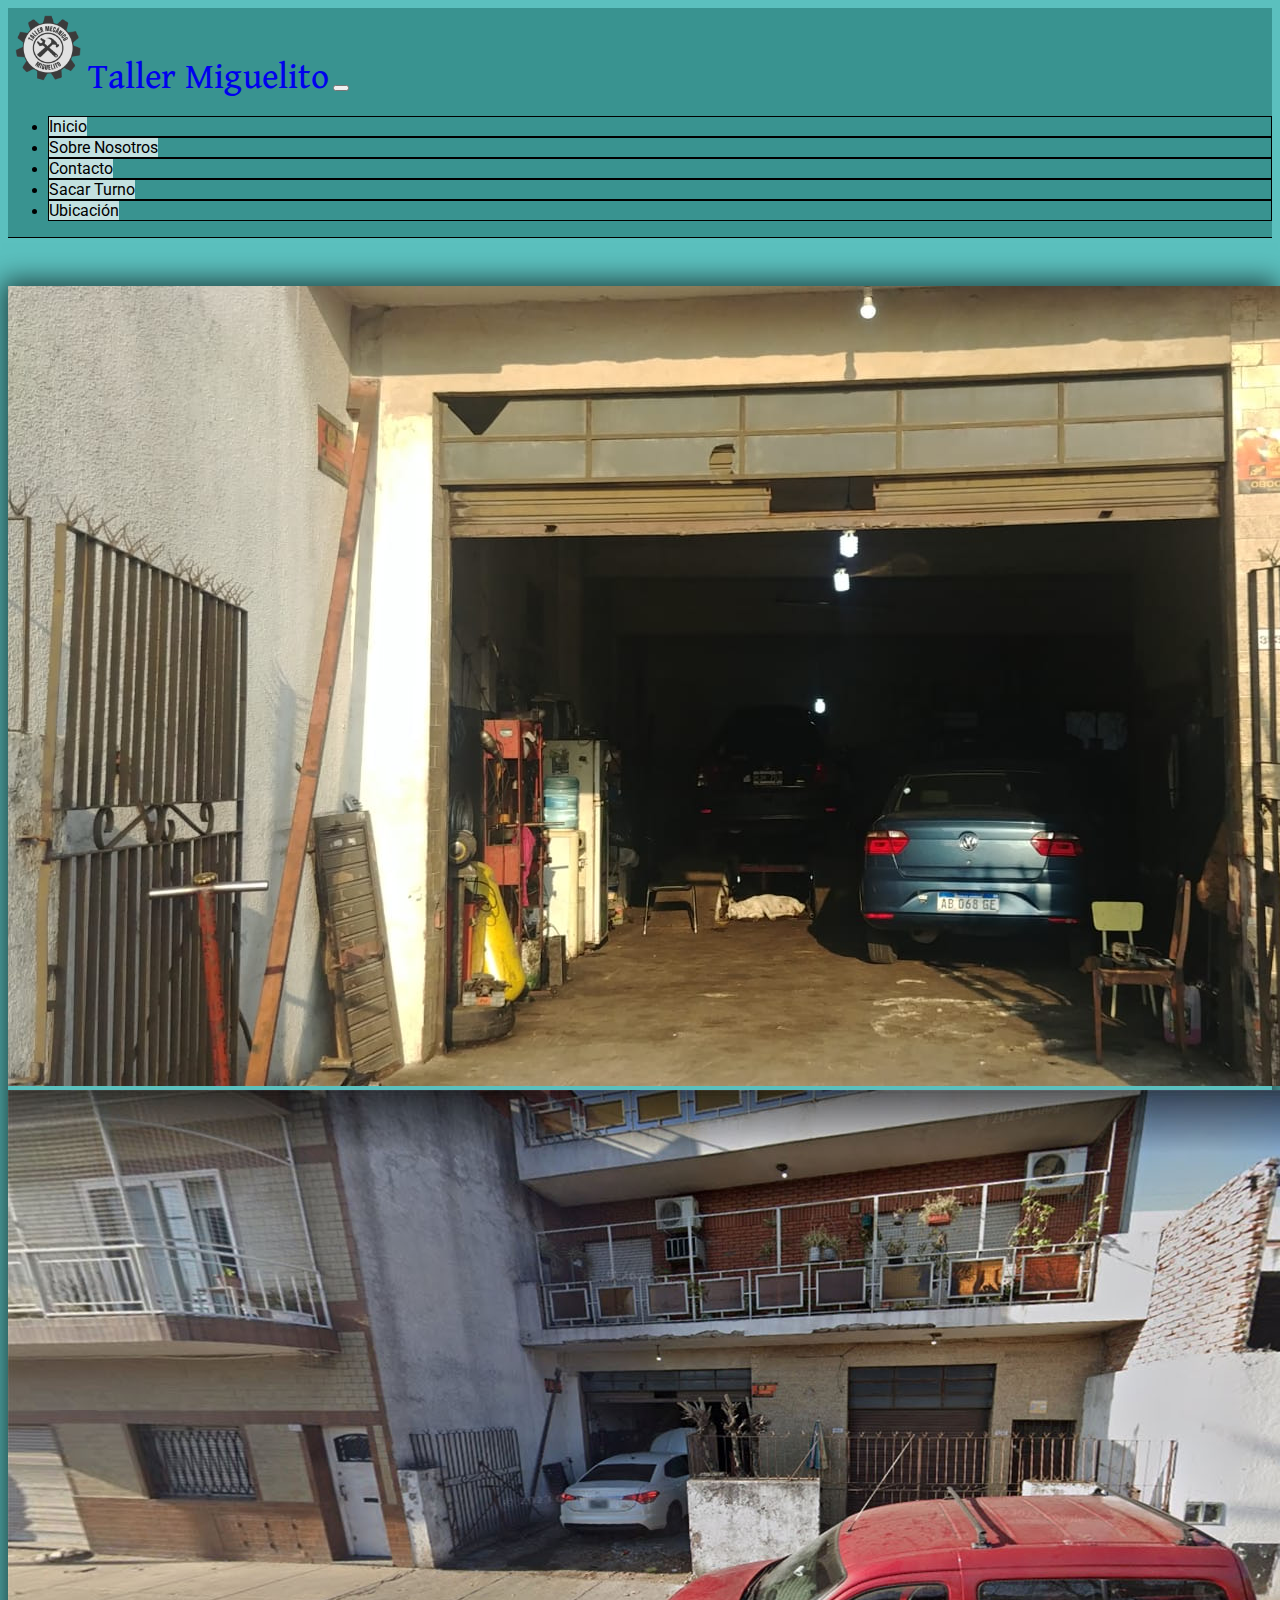
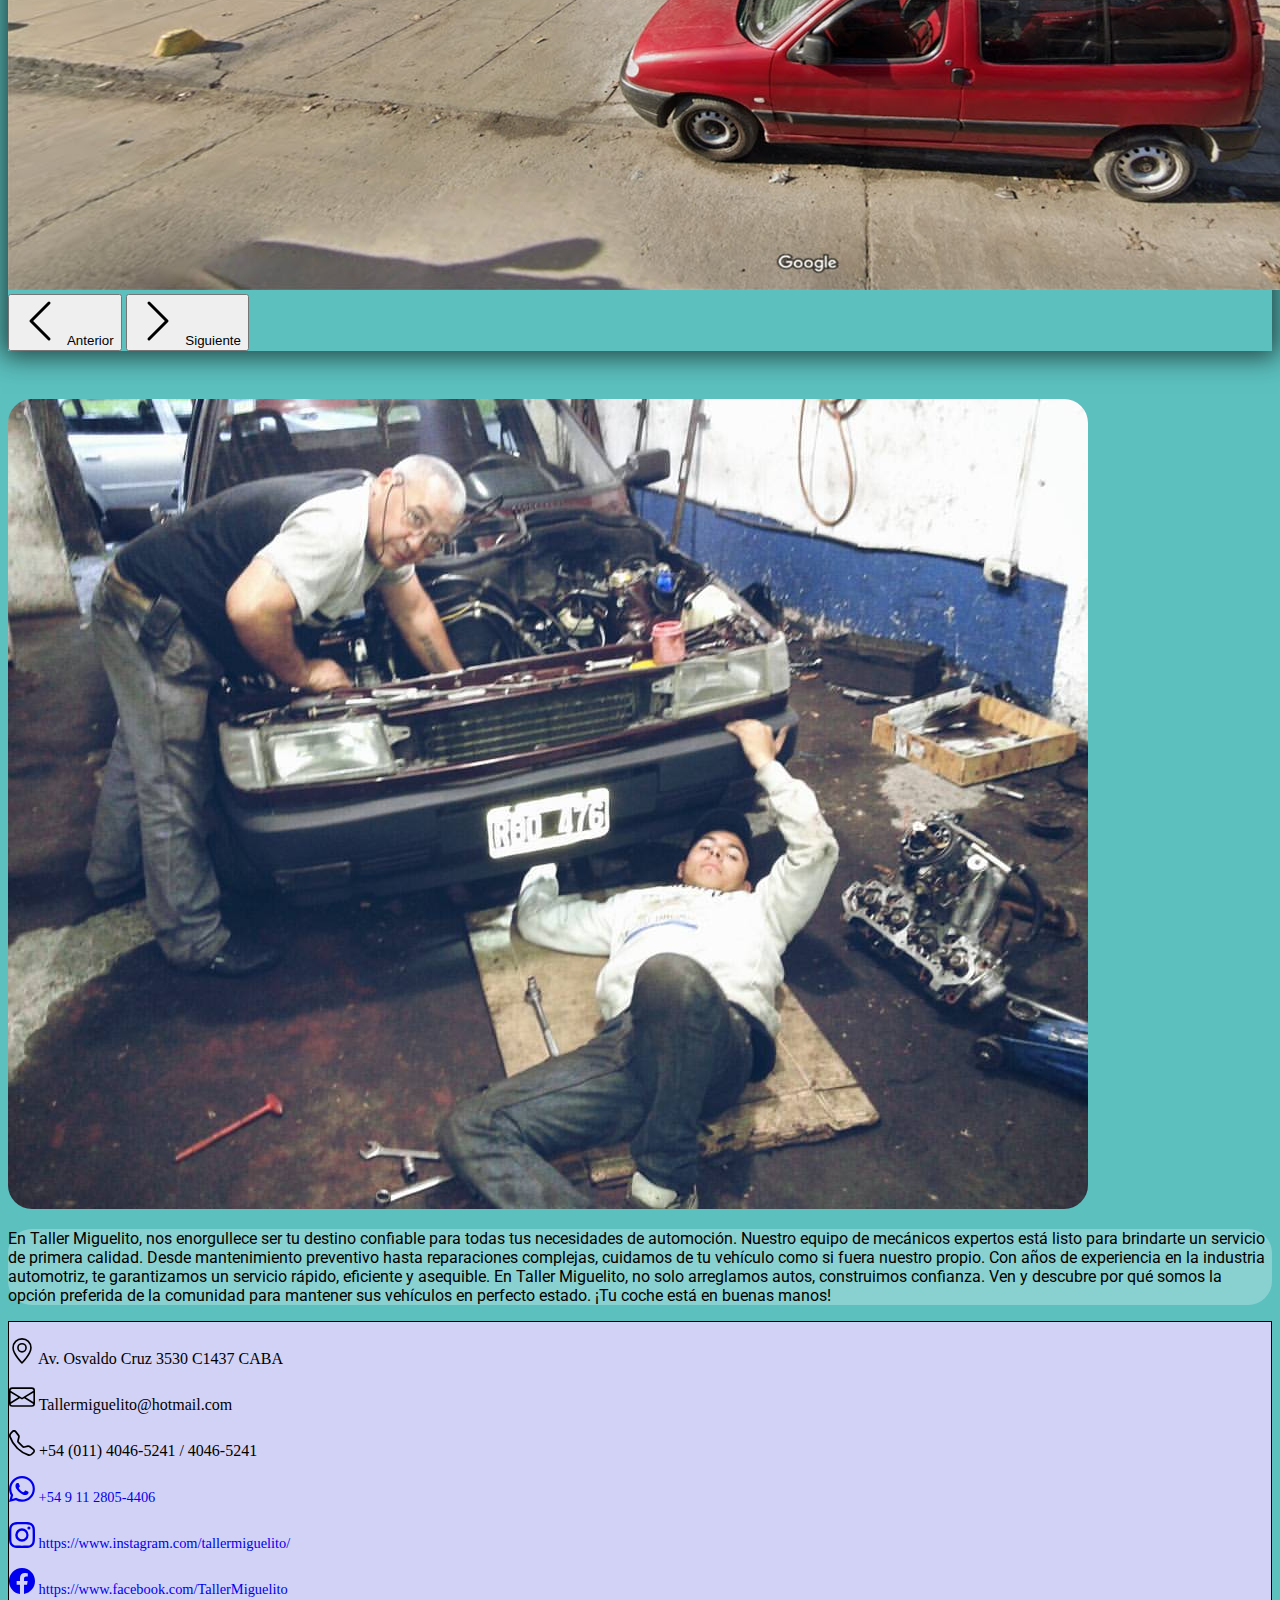
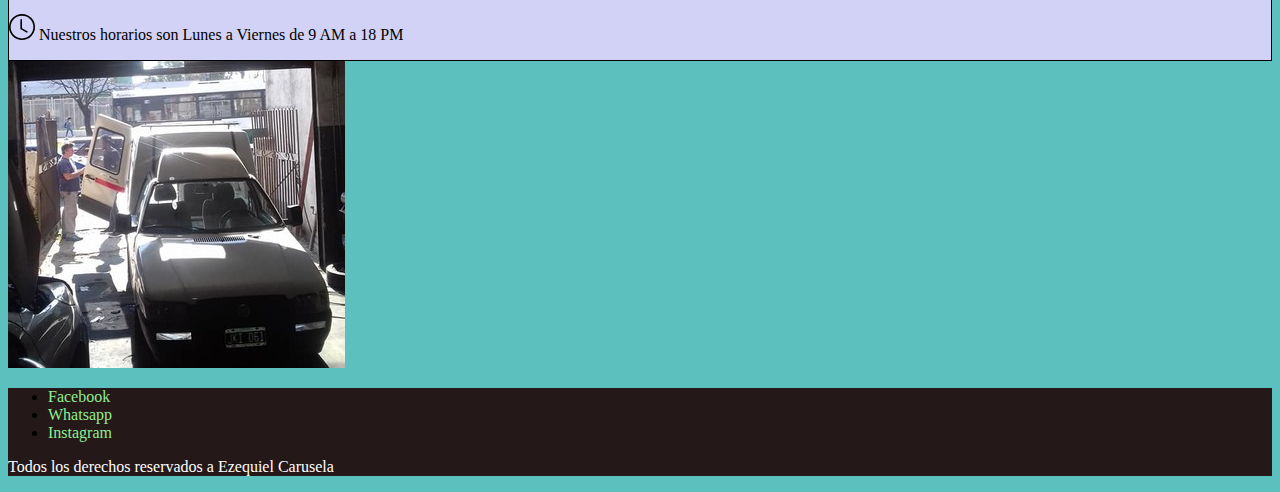
<file: index.html>
<!DOCTYPE html>
<html lang="en">

<head>
    <meta charset="UTF-8">
    <meta name="viewport" content="width=device-width, initial-scale=1.0">
    <title>Inicio</title>
    <link href="https://cdn.jsdelivr.net/npm/bootstrap@5.3.1/dist/css/bootstrap.min.css" rel="stylesheet"
        integrity="sha384-4bw+/aepP/YC94hEpVNVgiZdgIC5+VKNBQNGCHeKRQN+PtmoHDEXuppvnDJzQIu9" crossorigin="anonymous">
    <link rel="stylesheet" href="css/estilo.css">
    <link rel="shortcut icon" href="media/Miguelito.png">
</head>

<body>
    <!-- HEADER -->
    <header class="navbar navbar-expand-lg">
        <div class="container-fluid">
            <a class="navbar-brand headerH1" href="#">
                <img class="logo" src="media/Miguelito.png" alt="Logo">Taller Miguelito</a>


            <button class="navbar-toggler" type="button" data-bs-toggle="collapse" data-bs-target="#navbarNav"
                aria-controls="navbarNav" aria-expanded="false" aria-label="Toggle navigation">
                <span class="navbar-toggler-icon"></span>
            </button>


            <div class="collapse navbar-collapse " id="navbarNav">
                <ul class="navbar-nav ms-auto">
                    <li class="nav-item">
                        <a class="nav-link active" aria-current="page" href="#">Inicio</a>
                    </li>
                    <li class="nav-item">
                        <a class="nav-link" href="html/sobrenosotros.html">Sobre Nosotros</a>
                    </li>
                    <li class="nav-item">
                        <a class="nav-link" href="html/contacto.html">Contacto</a>
                    </li>
                    <li class="nav-item">
                        <a class="nav-link" href="html/sacarturno.html">Sacar Turno</a>
                    </li>
                    <li class="nav-item">
                        <a class="nav-link" href="html/ubicacion.html">Ubicación</a>
                    </li>
                </ul>
            </div>
        </div>
    </header>

    <!-- Carrousel -->
    <div id="carouselExampleAutoplaying" class="carousel slide container mt-4 " data-bs-ride="carousel">
        <div class="carousel-inner carrouselSombra">
            <div class="carousel-item active">
                <img src="media/77763c61-cd91-40b5-8bc2-d74bb17717ac.jpg" class="d-block w-100"
                    alt="Imagen del carrousel, de la puerta del taller">
            </div>
            <div class="carousel-item">
                <img src="media/Carrousel 2.jpg" class="d-block w-100"
                    alt="Imagen del carrousel, de la puerta del taller">
            </div>
            <button class="carousel-control-prev" type="button" data-bs-target="#carouselExampleAutoplaying"
                data-bs-slide="prev">
                <span aria-hidden="true">
                    <svg xmlns="http://www.w3.org/2000/svg" width="48" height="48" fill="currentColor"
                        class="bi bi-chevron-left flechasCarrousel" viewBox="0 0 16 16">
                        <path fill-rule="evenodd"
                            d="M11.354 1.646a.5.5 0 0 1 0 .708L5.707 8l5.647 5.646a.5.5 0 0 1-.708.708l-6-6a.5.5 0 0 1 0-.708l6-6a.5.5 0 0 1 .708 0z" />
                    </svg>
                </span>
                <span class="visually-hidden">Anterior</span>
            </button>
            <button class="carousel-control-next" type="button" data-bs-target="#carouselExampleAutoplaying"
                data-bs-slide="next">
                <span aria-hidden="true">
                    <svg xmlns="http://www.w3.org/2000/svg" width="48" height="48" fill="currentColor"
                        class="bi bi-chevron-right flechasCarrousel" viewBox="0 0 16 16">
                        <path fill-rule="evenodd"
                            d="M4.646 1.646a.5.5 0 0 1 .708 0l6 6a.5.5 0 0 1 0 .708l-6 6a.5.5 0 0 1-.708-.708L10.293 8 4.646 2.354a.5.5 0 0 1 0-.708z" />
                    </svg>
                </span>
                <span class="visually-hidden">Siguiente</span>
            </button>
        </div>
    </div>


    <!-- Main -->
    <main class="container-fluid mt-5 row">
        <img class="col-xl-6 imgIndexUno img-fluid" src="media/12038567_1218160158197784_382983945846999371_o.jpg"
            alt="Foto de la puerta del taller">
        <p class="col-xl-6 fs-4 parrafoUno roboto">En Taller Miguelito, nos enorgullece ser tu destino confiable para todas tus necesidades de automoción. Nuestro equipo de mecánicos expertos está listo para brindarte un servicio de primera calidad. Desde mantenimiento preventivo hasta reparaciones complejas, cuidamos de tu vehículo como si fuera nuestro propio. Con años de experiencia en la industria automotriz, te garantizamos un servicio rápido, eficiente y asequible. En Taller Miguelito, no solo arreglamos autos, construimos confianza. Ven y descubre por qué somos la opción preferida de la comunidad para mantener sus vehículos en perfecto estado. ¡Tu coche está en buenas manos!</p>
    </main>

    <!-- Section -->
    <section class="container-fluid mt-5 mb-5 row">
        <div class="col-xl-6">
            <div class="sectionIndex p-3">
                <p class="fs-6">
                    <svg xmlns="http://www.w3.org/2000/svg" width="26" height="26" fill="currentColor"
                        class="bi bi-geo-alt" viewBox="0 0 16 16">
                        <path
                            d="M12.166 8.94c-.524 1.062-1.234 2.12-1.96 3.07A31.493 31.493 0 0 1 8 14.58a31.481 31.481 0 0 1-2.206-2.57c-.726-.95-1.436-2.008-1.96-3.07C3.304 7.867 3 6.862 3 6a5 5 0 0 1 10 0c0 .862-.305 1.867-.834 2.94zM8 16s6-5.686 6-10A6 6 0 0 0 2 6c0 4.314 6 10 6 10z" />
                        <path d="M8 8a2 2 0 1 1 0-4 2 2 0 0 1 0 4zm0 1a3 3 0 1 0 0-6 3 3 0 0 0 0 6z" />
                    </svg>
                    Av. Osvaldo Cruz 3530 C1437 CABA
                </p>

                <p class="fs-6">
                    <svg xmlns="http://www.w3.org/2000/svg" width="26" height="26" fill="currentColor"
                        class="bi bi-envelope" viewBox="0 0 16 16">
                        <path
                            d="M0 4a2 2 0 0 1 2-2h12a2 2 0 0 1 2 2v8a2 2 0 0 1-2 2H2a2 2 0 0 1-2-2V4Zm2-1a1 1 0 0 0-1 1v.217l7 4.2 7-4.2V4a1 1 0 0 0-1-1H2Zm13 2.383-4.708 2.825L15 11.105V5.383Zm-.034 6.876-5.64-3.471L8 9.583l-1.326-.795-5.64 3.47A1 1 0 0 0 2 13h12a1 1 0 0 0 .966-.741ZM1 11.105l4.708-2.897L1 5.383v5.722Z" />
                    </svg>
                    Tallermiguelito@hotmail.com
                </p>

                <p class="fs-6">
                    <svg xmlns="http://www.w3.org/2000/svg" width="26" height="26" fill="currentColor"
                        class="bi bi-telephone" viewBox="0 0 16 16">
                        <path
                            d="M3.654 1.328a.678.678 0 0 0-1.015-.063L1.605 2.3c-.483.484-.661 1.169-.45 1.77a17.568 17.568 0 0 0 4.168 6.608 17.569 17.569 0 0 0 6.608 4.168c.601.211 1.286.033 1.77-.45l1.034-1.034a.678.678 0 0 0-.063-1.015l-2.307-1.794a.678.678 0 0 0-.58-.122l-2.19.547a1.745 1.745 0 0 1-1.657-.459L5.482 8.062a1.745 1.745 0 0 1-.46-1.657l.548-2.19a.678.678 0 0 0-.122-.58L3.654 1.328zM1.884.511a1.745 1.745 0 0 1 2.612.163L6.29 2.98c.329.423.445.974.315 1.494l-.547 2.19a.678.678 0 0 0 .178.643l2.457 2.457a.678.678 0 0 0 .644.178l2.189-.547a1.745 1.745 0 0 1 1.494.315l2.306 1.794c.829.645.905 1.87.163 2.611l-1.034 1.034c-.74.74-1.846 1.065-2.877.702a18.634 18.634 0 0 1-7.01-4.42 18.634 18.634 0 0 1-4.42-7.009c-.362-1.03-.037-2.137.703-2.877L1.885.511z" />
                    </svg>
                    +54 (011) 4046-5241 / 4046-5241
                </p>

                <a href="https://api.whatsapp.com/send?phone=541128054406" target="_blank">
                    <svg xmlns="http://www.w3.org/2000/svg" width="26" height="26" fill="currentColor"
                        class="bi bi-whatsapp" viewBox="0 0 16 16">
                        <path
                            d="M13.601 2.326A7.854 7.854 0 0 0 7.994 0C3.627 0 .068 3.558.064 7.926c0 1.399.366 2.76 1.057 3.965L0 16l4.204-1.102a7.933 7.933 0 0 0 3.79.965h.004c4.368 0 7.926-3.558 7.93-7.93A7.898 7.898 0 0 0 13.6 2.326zM7.994 14.521a6.573 6.573 0 0 1-3.356-.92l-.24-.144-2.494.654.666-2.433-.156-.251a6.56 6.56 0 0 1-1.007-3.505c0-3.626 2.957-6.584 6.591-6.584a6.56 6.56 0 0 1 4.66 1.931 6.557 6.557 0 0 1 1.928 4.66c-.004 3.639-2.961 6.592-6.592 6.592zm3.615-4.934c-.197-.099-1.17-.578-1.353-.646-.182-.065-.315-.099-.445.099-.133.197-.513.646-.627.775-.114.133-.232.148-.43.05-.197-.1-.836-.308-1.592-.985-.59-.525-.985-1.175-1.103-1.372-.114-.198-.011-.304.088-.403.087-.088.197-.232.296-.346.1-.114.133-.198.198-.33.065-.134.034-.248-.015-.347-.05-.099-.445-1.076-.612-1.47-.16-.389-.323-.335-.445-.34-.114-.007-.247-.007-.38-.007a.729.729 0 0 0-.529.247c-.182.198-.691.677-.691 1.654 0 .977.71 1.916.81 2.049.098.133 1.394 2.132 3.383 2.992.47.205.84.326 1.129.418.475.152.904.129 1.246.08.38-.058 1.171-.48 1.338-.943.164-.464.164-.86.114-.943-.049-.084-.182-.133-.38-.232z" />
                    </svg>
                    +54 9 11 2805-4406
                </a>

                <a href="https://www.instagram.com/tallermiguelito/" target="_blank">
                    <svg xmlns="http://www.w3.org/2000/svg" width="26" height="26" fill="currentColor"
                        class="bi bi-instagram" viewBox="0 0 16 16">
                        <path
                            d="M8 0C5.829 0 5.556.01 4.703.048 3.85.088 3.269.222 2.76.42a3.917 3.917 0 0 0-1.417.923A3.927 3.927 0 0 0 .42 2.76C.222 3.268.087 3.85.048 4.7.01 5.555 0 5.827 0 8.001c0 2.172.01 2.444.048 3.297.04.852.174 1.433.372 1.942.205.526.478.972.923 1.417.444.445.89.719 1.416.923.51.198 1.09.333 1.942.372C5.555 15.99 5.827 16 8 16s2.444-.01 3.298-.048c.851-.04 1.434-.174 1.943-.372a3.916 3.916 0 0 0 1.416-.923c.445-.445.718-.891.923-1.417.197-.509.332-1.09.372-1.942C15.99 10.445 16 10.173 16 8s-.01-2.445-.048-3.299c-.04-.851-.175-1.433-.372-1.941a3.926 3.926 0 0 0-.923-1.417A3.911 3.911 0 0 0 13.24.42c-.51-.198-1.092-.333-1.943-.372C10.443.01 10.172 0 7.998 0h.003zm-.717 1.442h.718c2.136 0 2.389.007 3.232.046.78.035 1.204.166 1.486.275.373.145.64.319.92.599.28.28.453.546.598.92.11.281.24.705.275 1.485.039.843.047 1.096.047 3.231s-.008 2.389-.047 3.232c-.035.78-.166 1.203-.275 1.485a2.47 2.47 0 0 1-.599.919c-.28.28-.546.453-.92.598-.28.11-.704.24-1.485.276-.843.038-1.096.047-3.232.047s-2.39-.009-3.233-.047c-.78-.036-1.203-.166-1.485-.276a2.478 2.478 0 0 1-.92-.598 2.48 2.48 0 0 1-.6-.92c-.109-.281-.24-.705-.275-1.485-.038-.843-.046-1.096-.046-3.233 0-2.136.008-2.388.046-3.231.036-.78.166-1.204.276-1.486.145-.373.319-.64.599-.92.28-.28.546-.453.92-.598.282-.11.705-.24 1.485-.276.738-.034 1.024-.044 2.515-.045v.002zm4.988 1.328a.96.96 0 1 0 0 1.92.96.96 0 0 0 0-1.92zm-4.27 1.122a4.109 4.109 0 1 0 0 8.217 4.109 4.109 0 0 0 0-8.217zm0 1.441a2.667 2.667 0 1 1 0 5.334 2.667 2.667 0 0 1 0-5.334z" />
                    </svg>
                    https://www.instagram.com/tallermiguelito/
                </a>

                <a href="https://www.facebook.com/TallerMiguelito" target="_blank">
                    <svg xmlns="http://www.w3.org/2000/svg" width="26" height="26" fill="currentColor"
                        class="bi bi-facebook" viewBox="0 0 16 16">
                        <path
                            d="M16 8.049c0-4.446-3.582-8.05-8-8.05C3.58 0-.002 3.603-.002 8.05c0 4.017 2.926 7.347 6.75 7.951v-5.625h-2.03V8.05H6.75V6.275c0-2.017 1.195-3.131 3.022-3.131.876 0 1.791.157 1.791.157v1.98h-1.009c-.993 0-1.303.621-1.303 1.258v1.51h2.218l-.354 2.326H9.25V16c3.824-.604 6.75-3.934 6.75-7.951z" />
                    </svg>
                    https://www.facebook.com/TallerMiguelito
                </a>

                <p class="fs-6">
                    <svg xmlns="http://www.w3.org/2000/svg" width="26" height="26" fill="currentColor"
                        class="bi bi-clock" viewBox="0 0 16 16">
                        <path d="M8 3.5a.5.5 0 0 0-1 0V9a.5.5 0 0 0 .252.434l3.5 2a.5.5 0 0 0 .496-.868L8 8.71V3.5z" />
                        <path d="M8 16A8 8 0 1 0 8 0a8 8 0 0 0 0 16zm7-8A7 7 0 1 1 1 8a7 7 0 0 1 14 0z" />
                    </svg>
                    Nuestros horarios son Lunes a Viernes de 9 AM a 18 PM
                </p>
            </div>

        </div>
        <img class="col-xl-4 col-md-9 col-sm-9 container imgIndexDos"
            src="media/69047054_2472114999736609_1844786305871904768_n.jpg" alt="Imagen de dentro del taller">
    </section>

    <!-- FOOTER -->
    <footer class="py-3">
        <ul class="nav justify-content-center border-bottom pb-3 mb-3">
            <li class="nav-item"><a href="https://www.facebook.com/TallerMiguelito" target="_blank"
                    class="nav-link px-2 ">Facebook</a></li>
            <li class="nav-item"><a href="api.whatsapp.com/send?phone=541128054406" target="_blank"
                    class="nav-link px-2 ">Whatsapp</a></li>
            <li class="nav-item"><a href="https://www.instagram.com/tallermiguelito/" target="_blank"
                    class="nav-link px-2 ">Instagram</a></li>
        </ul>
        <p class="text-center">Todos los derechos reservados a Ezequiel Carusela</p>
    </footer>

    <!-- BS -->
    <script src="https://cdn.jsdelivr.net/npm/bootstrap@5.3.1/dist/js/bootstrap.bundle.min.js"
        integrity="sha384-HwwvtgBNo3bZJJLYd8oVXjrBZt8cqVSpeBNS5n7C8IVInixGAoxmnlMuBnhbgrkm" crossorigin="anonymous">
        </script>
</body>

</html>
</file>
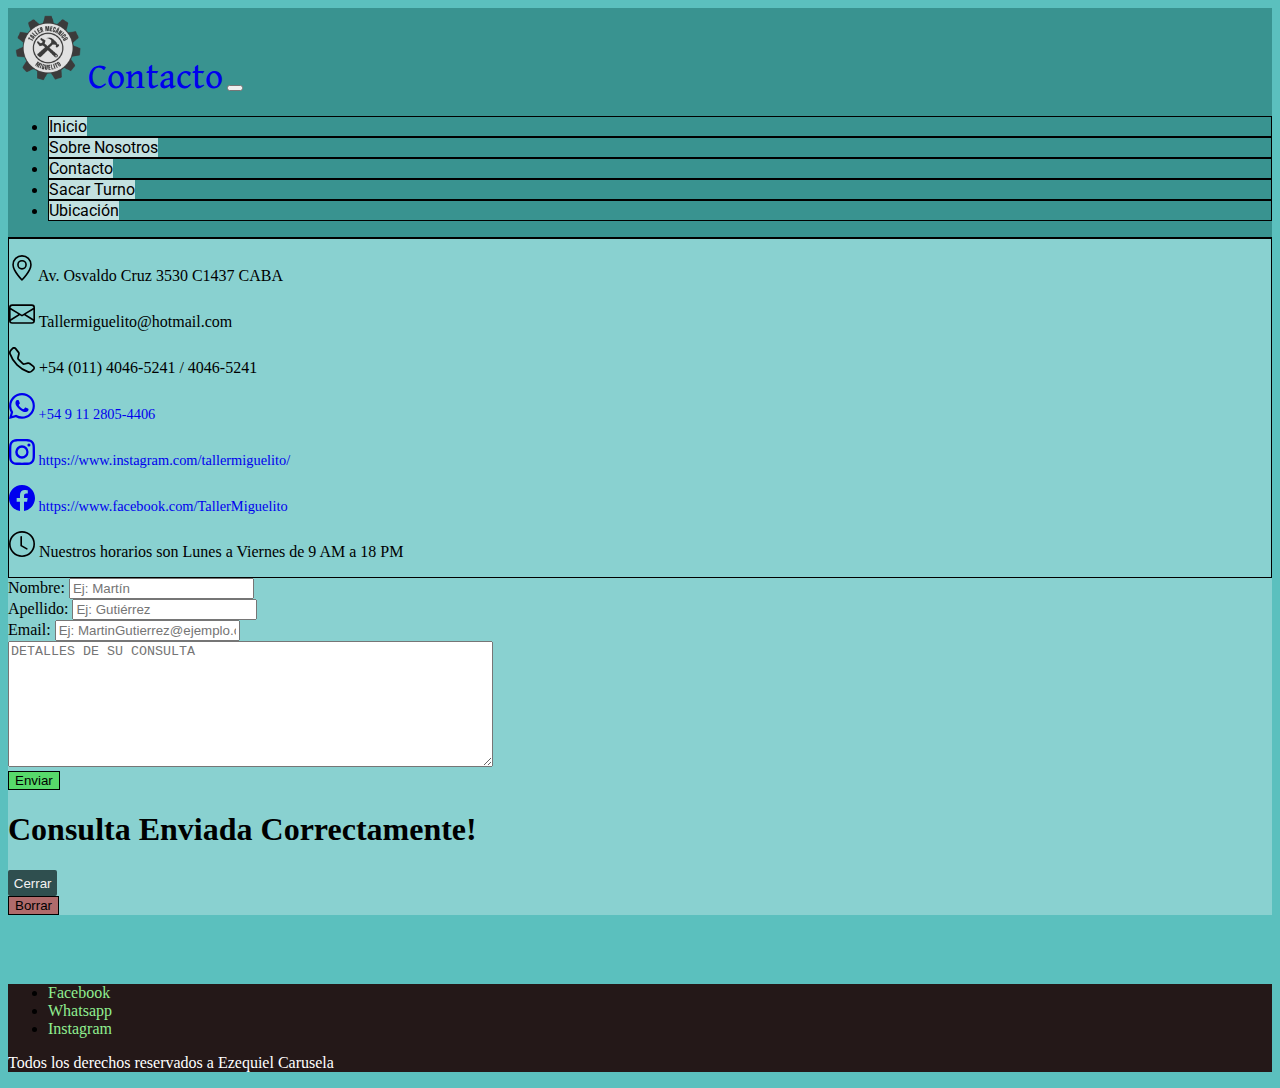
<file: html/contacto.html>
<!DOCTYPE html>
<html lang="en">

<head>
    <meta charset="UTF-8">
    <meta name="viewport" content="width=device-width, initial-scale=1.0">
    <title>Contacto</title>
    <link href="https://cdn.jsdelivr.net/npm/bootstrap@5.3.1/dist/css/bootstrap.min.css" rel="stylesheet"
        integrity="sha384-4bw+/aepP/YC94hEpVNVgiZdgIC5+VKNBQNGCHeKRQN+PtmoHDEXuppvnDJzQIu9" crossorigin="anonymous">
    <link rel="stylesheet" href="../css/estilo.css">
    <link rel="shortcut icon" href="../media/Miguelito.png">
</head>

<body>
    <!-- HEADER -->
    <header class="navbar navbar-expand-lg">
        <div class="container-fluid">
            <a class="navbar-brand headerH1 " href="#">
                <img class="logo" src="../media/Miguelito.png" alt="Logo">Contacto</a>


            <button class="navbar-toggler" type="button" data-bs-toggle="collapse" data-bs-target="#navbarNav"
                aria-controls="navbarNav" aria-expanded="false" aria-label="Toggle navigation">
                <span class="navbar-toggler-icon"></span>
            </button>


            <div class="collapse navbar-collapse " id="navbarNav">
                <ul class="navbar-nav ms-auto">
                    <li class="nav-item">
                        <a class="nav-link active" aria-current="page" href="../index.html">Inicio</a>
                    </li>
                    <li class="nav-item">
                        <a class="nav-link" href="sobrenosotros.html">Sobre Nosotros</a>
                    </li>
                    <li class="nav-item">
                        <a class="nav-link" href="contacto.html">Contacto</a>
                    </li>
                    <li class="nav-item">
                        <a class="nav-link" href="sacarturno.html">Sacar Turno</a>
                    </li>
                    <li class="nav-item">
                        <a class="nav-link" href="ubicacion.html">Ubicación</a>
                    </li>
                </ul>
            </div>
        </div>
    </header>

    <!-- MAIN -->
    <main class="container-fluid row mt-5 mainContacto">
        <section class="col-xl-6">
            <div>
                <div class="sectionContacto p-3">
                    <p class="fs-6">
                        <svg xmlns="http://www.w3.org/2000/svg" width="26" height="26" fill="currentColor"
                            class="bi bi-geo-alt" viewBox="0 0 16 16">
                            <path
                                d="M12.166 8.94c-.524 1.062-1.234 2.12-1.96 3.07A31.493 31.493 0 0 1 8 14.58a31.481 31.481 0 0 1-2.206-2.57c-.726-.95-1.436-2.008-1.96-3.07C3.304 7.867 3 6.862 3 6a5 5 0 0 1 10 0c0 .862-.305 1.867-.834 2.94zM8 16s6-5.686 6-10A6 6 0 0 0 2 6c0 4.314 6 10 6 10z" />
                            <path d="M8 8a2 2 0 1 1 0-4 2 2 0 0 1 0 4zm0 1a3 3 0 1 0 0-6 3 3 0 0 0 0 6z" />
                        </svg>
                        Av. Osvaldo Cruz 3530 C1437 CABA
                    </p>

                    <p class="fs-6">
                        <svg xmlns="http://www.w3.org/2000/svg" width="26" height="26" fill="currentColor"
                            class="bi bi-envelope" viewBox="0 0 16 16">
                            <path
                                d="M0 4a2 2 0 0 1 2-2h12a2 2 0 0 1 2 2v8a2 2 0 0 1-2 2H2a2 2 0 0 1-2-2V4Zm2-1a1 1 0 0 0-1 1v.217l7 4.2 7-4.2V4a1 1 0 0 0-1-1H2Zm13 2.383-4.708 2.825L15 11.105V5.383Zm-.034 6.876-5.64-3.471L8 9.583l-1.326-.795-5.64 3.47A1 1 0 0 0 2 13h12a1 1 0 0 0 .966-.741ZM1 11.105l4.708-2.897L1 5.383v5.722Z" />
                        </svg>
                        Tallermiguelito@hotmail.com
                    </p>

                    <p class="fs-6">
                        <svg xmlns="http://www.w3.org/2000/svg" width="26" height="26" fill="currentColor"
                            class="bi bi-telephone" viewBox="0 0 16 16">
                            <path
                                d="M3.654 1.328a.678.678 0 0 0-1.015-.063L1.605 2.3c-.483.484-.661 1.169-.45 1.77a17.568 17.568 0 0 0 4.168 6.608 17.569 17.569 0 0 0 6.608 4.168c.601.211 1.286.033 1.77-.45l1.034-1.034a.678.678 0 0 0-.063-1.015l-2.307-1.794a.678.678 0 0 0-.58-.122l-2.19.547a1.745 1.745 0 0 1-1.657-.459L5.482 8.062a1.745 1.745 0 0 1-.46-1.657l.548-2.19a.678.678 0 0 0-.122-.58L3.654 1.328zM1.884.511a1.745 1.745 0 0 1 2.612.163L6.29 2.98c.329.423.445.974.315 1.494l-.547 2.19a.678.678 0 0 0 .178.643l2.457 2.457a.678.678 0 0 0 .644.178l2.189-.547a1.745 1.745 0 0 1 1.494.315l2.306 1.794c.829.645.905 1.87.163 2.611l-1.034 1.034c-.74.74-1.846 1.065-2.877.702a18.634 18.634 0 0 1-7.01-4.42 18.634 18.634 0 0 1-4.42-7.009c-.362-1.03-.037-2.137.703-2.877L1.885.511z" />
                        </svg>
                        +54 (011) 4046-5241 / 4046-5241
                    </p>

                    <a href="https://api.whatsapp.com/send?phone=541128054406" target="_blank">
                        <svg xmlns="http://www.w3.org/2000/svg" width="26" height="26" fill="currentColor"
                            class="bi bi-whatsapp" viewBox="0 0 16 16">
                            <path
                                d="M13.601 2.326A7.854 7.854 0 0 0 7.994 0C3.627 0 .068 3.558.064 7.926c0 1.399.366 2.76 1.057 3.965L0 16l4.204-1.102a7.933 7.933 0 0 0 3.79.965h.004c4.368 0 7.926-3.558 7.93-7.93A7.898 7.898 0 0 0 13.6 2.326zM7.994 14.521a6.573 6.573 0 0 1-3.356-.92l-.24-.144-2.494.654.666-2.433-.156-.251a6.56 6.56 0 0 1-1.007-3.505c0-3.626 2.957-6.584 6.591-6.584a6.56 6.56 0 0 1 4.66 1.931 6.557 6.557 0 0 1 1.928 4.66c-.004 3.639-2.961 6.592-6.592 6.592zm3.615-4.934c-.197-.099-1.17-.578-1.353-.646-.182-.065-.315-.099-.445.099-.133.197-.513.646-.627.775-.114.133-.232.148-.43.05-.197-.1-.836-.308-1.592-.985-.59-.525-.985-1.175-1.103-1.372-.114-.198-.011-.304.088-.403.087-.088.197-.232.296-.346.1-.114.133-.198.198-.33.065-.134.034-.248-.015-.347-.05-.099-.445-1.076-.612-1.47-.16-.389-.323-.335-.445-.34-.114-.007-.247-.007-.38-.007a.729.729 0 0 0-.529.247c-.182.198-.691.677-.691 1.654 0 .977.71 1.916.81 2.049.098.133 1.394 2.132 3.383 2.992.47.205.84.326 1.129.418.475.152.904.129 1.246.08.38-.058 1.171-.48 1.338-.943.164-.464.164-.86.114-.943-.049-.084-.182-.133-.38-.232z" />
                        </svg>
                        +54 9 11 2805-4406
                    </a>

                    <a href="https://www.instagram.com/tallermiguelito/" target="_blank">
                        <svg xmlns="http://www.w3.org/2000/svg" width="26" height="26" fill="currentColor"
                            class="bi bi-instagram" viewBox="0 0 16 16">
                            <path
                                d="M8 0C5.829 0 5.556.01 4.703.048 3.85.088 3.269.222 2.76.42a3.917 3.917 0 0 0-1.417.923A3.927 3.927 0 0 0 .42 2.76C.222 3.268.087 3.85.048 4.7.01 5.555 0 5.827 0 8.001c0 2.172.01 2.444.048 3.297.04.852.174 1.433.372 1.942.205.526.478.972.923 1.417.444.445.89.719 1.416.923.51.198 1.09.333 1.942.372C5.555 15.99 5.827 16 8 16s2.444-.01 3.298-.048c.851-.04 1.434-.174 1.943-.372a3.916 3.916 0 0 0 1.416-.923c.445-.445.718-.891.923-1.417.197-.509.332-1.09.372-1.942C15.99 10.445 16 10.173 16 8s-.01-2.445-.048-3.299c-.04-.851-.175-1.433-.372-1.941a3.926 3.926 0 0 0-.923-1.417A3.911 3.911 0 0 0 13.24.42c-.51-.198-1.092-.333-1.943-.372C10.443.01 10.172 0 7.998 0h.003zm-.717 1.442h.718c2.136 0 2.389.007 3.232.046.78.035 1.204.166 1.486.275.373.145.64.319.92.599.28.28.453.546.598.92.11.281.24.705.275 1.485.039.843.047 1.096.047 3.231s-.008 2.389-.047 3.232c-.035.78-.166 1.203-.275 1.485a2.47 2.47 0 0 1-.599.919c-.28.28-.546.453-.92.598-.28.11-.704.24-1.485.276-.843.038-1.096.047-3.232.047s-2.39-.009-3.233-.047c-.78-.036-1.203-.166-1.485-.276a2.478 2.478 0 0 1-.92-.598 2.48 2.48 0 0 1-.6-.92c-.109-.281-.24-.705-.275-1.485-.038-.843-.046-1.096-.046-3.233 0-2.136.008-2.388.046-3.231.036-.78.166-1.204.276-1.486.145-.373.319-.64.599-.92.28-.28.546-.453.92-.598.282-.11.705-.24 1.485-.276.738-.034 1.024-.044 2.515-.045v.002zm4.988 1.328a.96.96 0 1 0 0 1.92.96.96 0 0 0 0-1.92zm-4.27 1.122a4.109 4.109 0 1 0 0 8.217 4.109 4.109 0 0 0 0-8.217zm0 1.441a2.667 2.667 0 1 1 0 5.334 2.667 2.667 0 0 1 0-5.334z" />
                        </svg>
                        https://www.instagram.com/tallermiguelito/
                    </a>

                    <a href="https://www.facebook.com/TallerMiguelito" target="_blank">
                        <svg xmlns="http://www.w3.org/2000/svg" width="26" height="26" fill="currentColor"
                            class="bi bi-facebook" viewBox="0 0 16 16">
                            <path
                                d="M16 8.049c0-4.446-3.582-8.05-8-8.05C3.58 0-.002 3.603-.002 8.05c0 4.017 2.926 7.347 6.75 7.951v-5.625h-2.03V8.05H6.75V6.275c0-2.017 1.195-3.131 3.022-3.131.876 0 1.791.157 1.791.157v1.98h-1.009c-.993 0-1.303.621-1.303 1.258v1.51h2.218l-.354 2.326H9.25V16c3.824-.604 6.75-3.934 6.75-7.951z" />
                        </svg>
                        https://www.facebook.com/TallerMiguelito
                    </a>

                    <p class="fs-6">
                        <svg xmlns="http://www.w3.org/2000/svg" width="26" height="26" fill="currentColor"
                            class="bi bi-clock" viewBox="0 0 16 16">
                            <path
                                d="M8 3.5a.5.5 0 0 0-1 0V9a.5.5 0 0 0 .252.434l3.5 2a.5.5 0 0 0 .496-.868L8 8.71V3.5z" />
                            <path d="M8 16A8 8 0 1 0 8 0a8 8 0 0 0 0 16zm7-8A7 7 0 1 1 1 8a7 7 0 0 1 14 0z" />
                        </svg>
                        Nuestros horarios son Lunes a Viernes de 9 AM a 18 PM
                    </p>
                </div>

            </div>
        </section>

        <form class="border border-black col-xl-6 formContacto">
            <div class="input-group mt-3">
                <span class="input-group-text" id="basic-addon1">Nombre:</span>
                <input type="text" class="form-control" placeholder="Ej: Martín">
            </div>

            <div class="input-group mt-3">
                <span class="input-group-text" id="basic-addon1">Apellido:</span>
                <input type="text" class="form-control" placeholder="Ej: Gutiérrez">
            </div>

            <div class="input-group mt-3">
                <span class="input-group-text" id="basic-addon1">Email:</span>
                <input type="email" class="form-control" placeholder="Ej: MartinGutierrez@ejemplo.com">
            </div>

            <div class="mt-2 mb-2">
                <textarea class="form-control" placeholder="DETALLES DE SU CONSULTA" cols="58" rows="8"></textarea>
            </div>

            <div class="mb-3 text-center">
                <button class="btn botonEnviar btn-lg rounded-pill px-3" data-bs-toggle="modal"
                    data-bs-target="#exampleModal" type="button">Enviar</button>
                <div class="modal fade" id="exampleModal" tabindex="-1" aria-labelledby="exampleModalLabel"
                    aria-hidden="true">
                    <div class="modal-dialog modal-sm">
                        <div class="modal-content ">
                            <div class="modal-header">
                                <h1 class="modal-title fs-5" id="exampleModalLabel">Consulta Enviada Correctamente!</h1>
                            </div>
                            <div class="modal-body text-center">
                                <button type="button" class="botonCerrar" data-bs-dismiss="modal">Cerrar</button>
                            </div>
                        </div>
                    </div>
                </div>

                <button class="btn botonRestablecer btn-lg rounded-pill px-3" type="reset">Borrar</button>
            </div>

        </form>
    </main>



    <!-- FOOTER -->
    <footer class="py-3">
        <ul class="nav justify-content-center border-bottom pb-3 mb-3">
            <li class="nav-item"><a href="https://www.facebook.com/TallerMiguelito" target="_blank"
                    class="nav-link px-2 ">Facebook</a></li>
            <li class="nav-item"><a href="api.whatsapp.com/send?phone=541128054406" target="_blank"
                    class="nav-link px-2 ">Whatsapp</a></li>
            <li class="nav-item"><a href="https://www.instagram.com/tallermiguelito/" target="_blank"
                    class="nav-link px-2 ">Instagram</a></li>
        </ul>
        <p class="text-center">Todos los derechos reservados a Ezequiel Carusela</p>
    </footer>

    <!-- BS -->
    <script src="https://cdn.jsdelivr.net/npm/bootstrap@5.3.1/dist/js/bootstrap.bundle.min.js"
        integrity="sha384-HwwvtgBNo3bZJJLYd8oVXjrBZt8cqVSpeBNS5n7C8IVInixGAoxmnlMuBnhbgrkm"
        crossorigin="anonymous"></script>
</body>

</html>
</file>
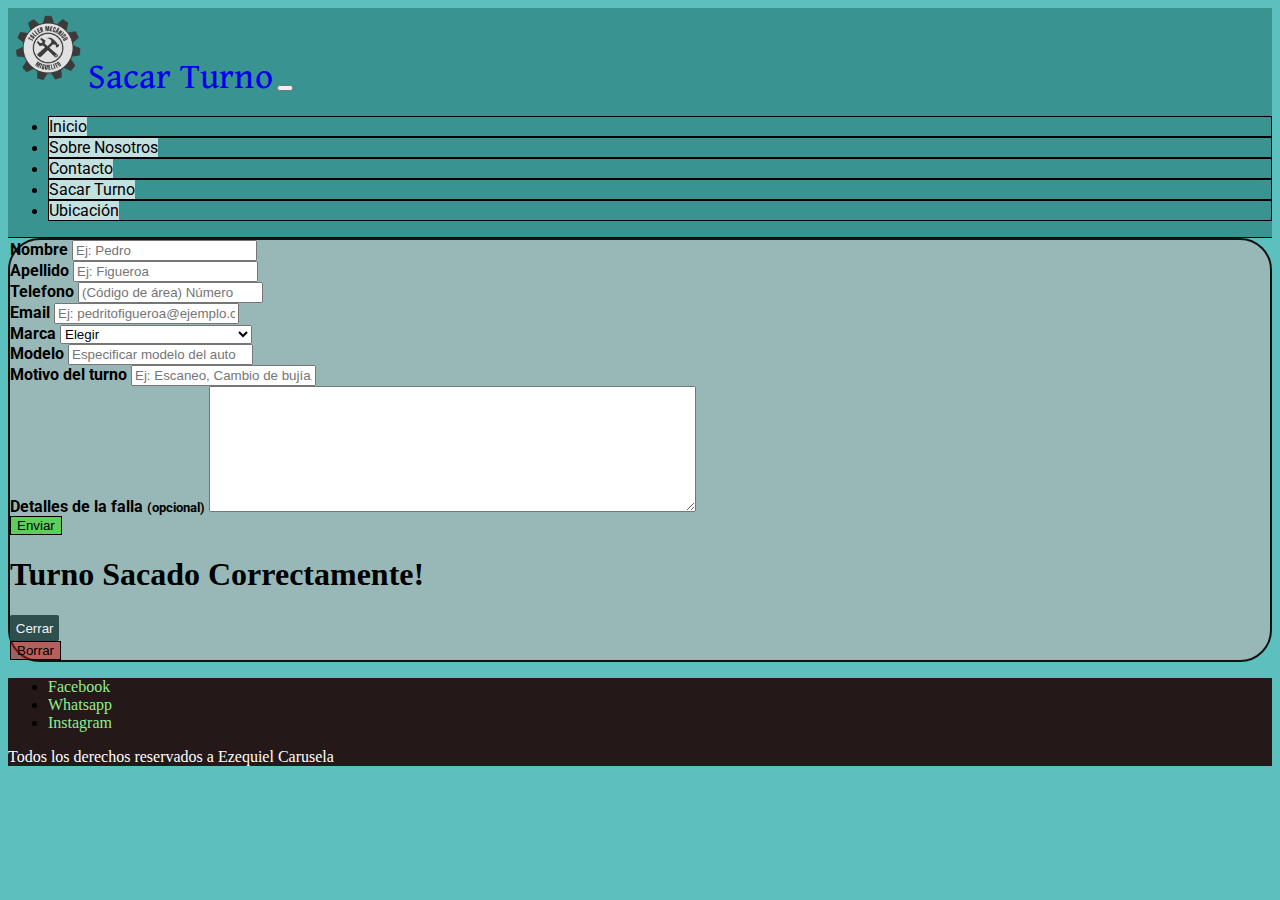
<file: html/sacarturno.html>
<!DOCTYPE html>
<html lang="en">

<head>
    <meta charset="UTF-8">
    <meta name="viewport" content="width=device-width, initial-scale=1.0">
    <title>Sacar Turno</title>
    <link href="https://cdn.jsdelivr.net/npm/bootstrap@5.3.1/dist/css/bootstrap.min.css" rel="stylesheet"
        integrity="sha384-4bw+/aepP/YC94hEpVNVgiZdgIC5+VKNBQNGCHeKRQN+PtmoHDEXuppvnDJzQIu9" crossorigin="anonymous">
    <link rel="stylesheet" href="../css/estilo.css">
    <link rel="shortcut icon" href="../media/Miguelito.png">
</head>

<body>
    <!-- HEADER -->
    <header class="navbar navbar-expand-lg">
        <div class="container-fluid">
            <a class="navbar-brand headerH1 " href="#">
                <img class="logo" src="../media/Miguelito.png" alt="Logo">Sacar Turno</a>


            <button class="navbar-toggler" type="button" data-bs-toggle="collapse" data-bs-target="#navbarNav"
                aria-controls="navbarNav" aria-expanded="false" aria-label="Toggle navigation">
                <span class="navbar-toggler-icon"></span>
            </button>


            <div class="collapse navbar-collapse " id="navbarNav">
                <ul class="navbar-nav ms-auto">
                    <li class="nav-item">
                        <a class="nav-link active" aria-current="page" href="../index.html">Inicio</a>
                    </li>
                    <li class="nav-item">
                        <a class="nav-link" href="sobrenosotros.html">Sobre Nosotros</a>
                    </li>
                    <li class="nav-item">
                        <a class="nav-link" href="contacto.html">Contacto</a>
                    </li>
                    <li class="nav-item">
                        <a class="nav-link" href="sacarturno.html">Sacar Turno</a>
                    </li>
                    <li class="nav-item">
                        <a class="nav-link" href="ubicacion.html">Ubicación</a>
                    </li>
                </ul>
            </div>
        </div>
    </header>


    <!-- MAIN FORM -->

    <main class="mt-5 mb-3 container mainST">
        <form class="px-3 py-3 row">
            <div class="mb-3 col-xl-6">
                <label class="form-label robotoBold fs-5">Nombre</label>
                <input type="text" class="form-control" placeholder="Ej: Pedro">
            </div>


            <div class="mb-3 col-xl-6">
                <label class="form-label robotoBold fs-5">Apellido</label>
                <input type="text" class="form-control" placeholder="Ej: Figueroa">
            </div>


            <div class="mb-3 col-xl-6">
                <label class="form-label robotoBold fs-5">Telefono</label>
                <input type="tel" class="form-control" placeholder="(Código de área) Número">
            </div>


            <div class="mb-3 col-xl-6">
                <label class="form-label robotoBold fs-5">Email</label>
                <input type="email" class="form-control" aria-describedby="emailHelp"
                    placeholder="Ej: pedritofigueroa@ejemplo.com">
            </div>

            <div class="mb-3 col-xl-6">
                <label class="form-label robotoBold fs-5">Marca</label>
                <select class="form-select">
                    <option selected>Elegir</option>
                    <option value="1">Alfa Romeo</option>
                    <option value="2">Audi</option>
                    <option value="3">BMW</option>
                    <option value="4">Citroen</option>
                    <option value="5">Chevrolet</option>
                    <option value="6">Fiat</option>
                    <option value="7">Ford</option>
                    <option value="8">Honda</option>
                    <option value="9">Hyundai</option>
                    <option value="10">KIA</option>
                    <option value="11">Mercedes-Benz</option>
                    <option value="12">Nissan</option>
                    <option value="13">Peugeot</option>
                    <option value="14">Renault</option>
                    <option value="15">Toyota</option>
                    <option value="16">Volkswagen</option>
                    <option value="17">Volvo</option>
                    <option value="18">Otro (Especificar en Modelo)</option>
                </select>
            </div>
            <div class="mb-3 col-xl-6">
                <label class="form-label robotoBold fs-5">Modelo</label>
                <input type="text" class="form-control" placeholder="Especificar modelo del auto">
            </div>

            <div class="mb-3">
                <label class="form-label robotoBold fs-5">Motivo del turno</label>
                <input type="text" class="form-control"
                    placeholder="Ej: Escaneo, Cambio de bujía, Problemas en el motor , Otro tipo de falla (especificar abajo)">
            </div>

            <div class="mt-2 mb-3">
                <label class="form-label robotoBold fs-5"> Detalles de la falla
                    <small class="opacity-50">(opcional)</small>
                </label>
                <textarea class="form-control" placeholder="" cols="58" rows="8"></textarea>
            </div>

            <div class="mb-3 text-center">
                <button class="btn botonEnviar btn-lg rounded-pill px-3" data-bs-toggle="modal"
                    data-bs-target="#exampleModal" type="button">Enviar</button>
                <div class="modal fade" id="exampleModal" tabindex="-1" aria-labelledby="exampleModalLabel"
                    aria-hidden="true">
                    <div class="modal-dialog modal-sm">
                        <div class="modal-content ">
                            <div class="modal-header">
                                <h1 class="modal-title fs-5" id="exampleModalLabel">Turno Sacado Correctamente!</h1>
                            </div>
                            <div class="modal-body text-center">
                                <button type="button" class="botonCerrar" data-bs-dismiss="modal">Cerrar</button>
                            </div>
                        </div>
                    </div>
                </div>

                <button class="btn botonRestablecer btn-lg rounded-pill px-3" type="reset">Borrar</button>
            </div>
        </form>
    </main>


    <!-- FOOTER -->
    <footer class="py-3">
        <ul class="nav justify-content-center border-bottom pb-3 mb-3">
            <li class="nav-item"><a href="https://www.facebook.com/TallerMiguelito" target="_blank"
                    class="nav-link px-2 ">Facebook</a></li>
            <li class="nav-item"><a href="api.whatsapp.com/send?phone=541128054406" target="_blank"
                    class="nav-link px-2 ">Whatsapp</a></li>
            <li class="nav-item"><a href="https://www.instagram.com/tallermiguelito/" target="_blank"
                    class="nav-link px-2 ">Instagram</a></li>
        </ul>
        <p class="text-center">Todos los derechos reservados a Ezequiel Carusela</p>
    </footer>


    <!-- BS -->
    <script src="https://cdn.jsdelivr.net/npm/bootstrap@5.3.1/dist/js/bootstrap.bundle.min.js"
        integrity="sha384-HwwvtgBNo3bZJJLYd8oVXjrBZt8cqVSpeBNS5n7C8IVInixGAoxmnlMuBnhbgrkm"
        crossorigin="anonymous"></script>
</body>

</html>
</file>
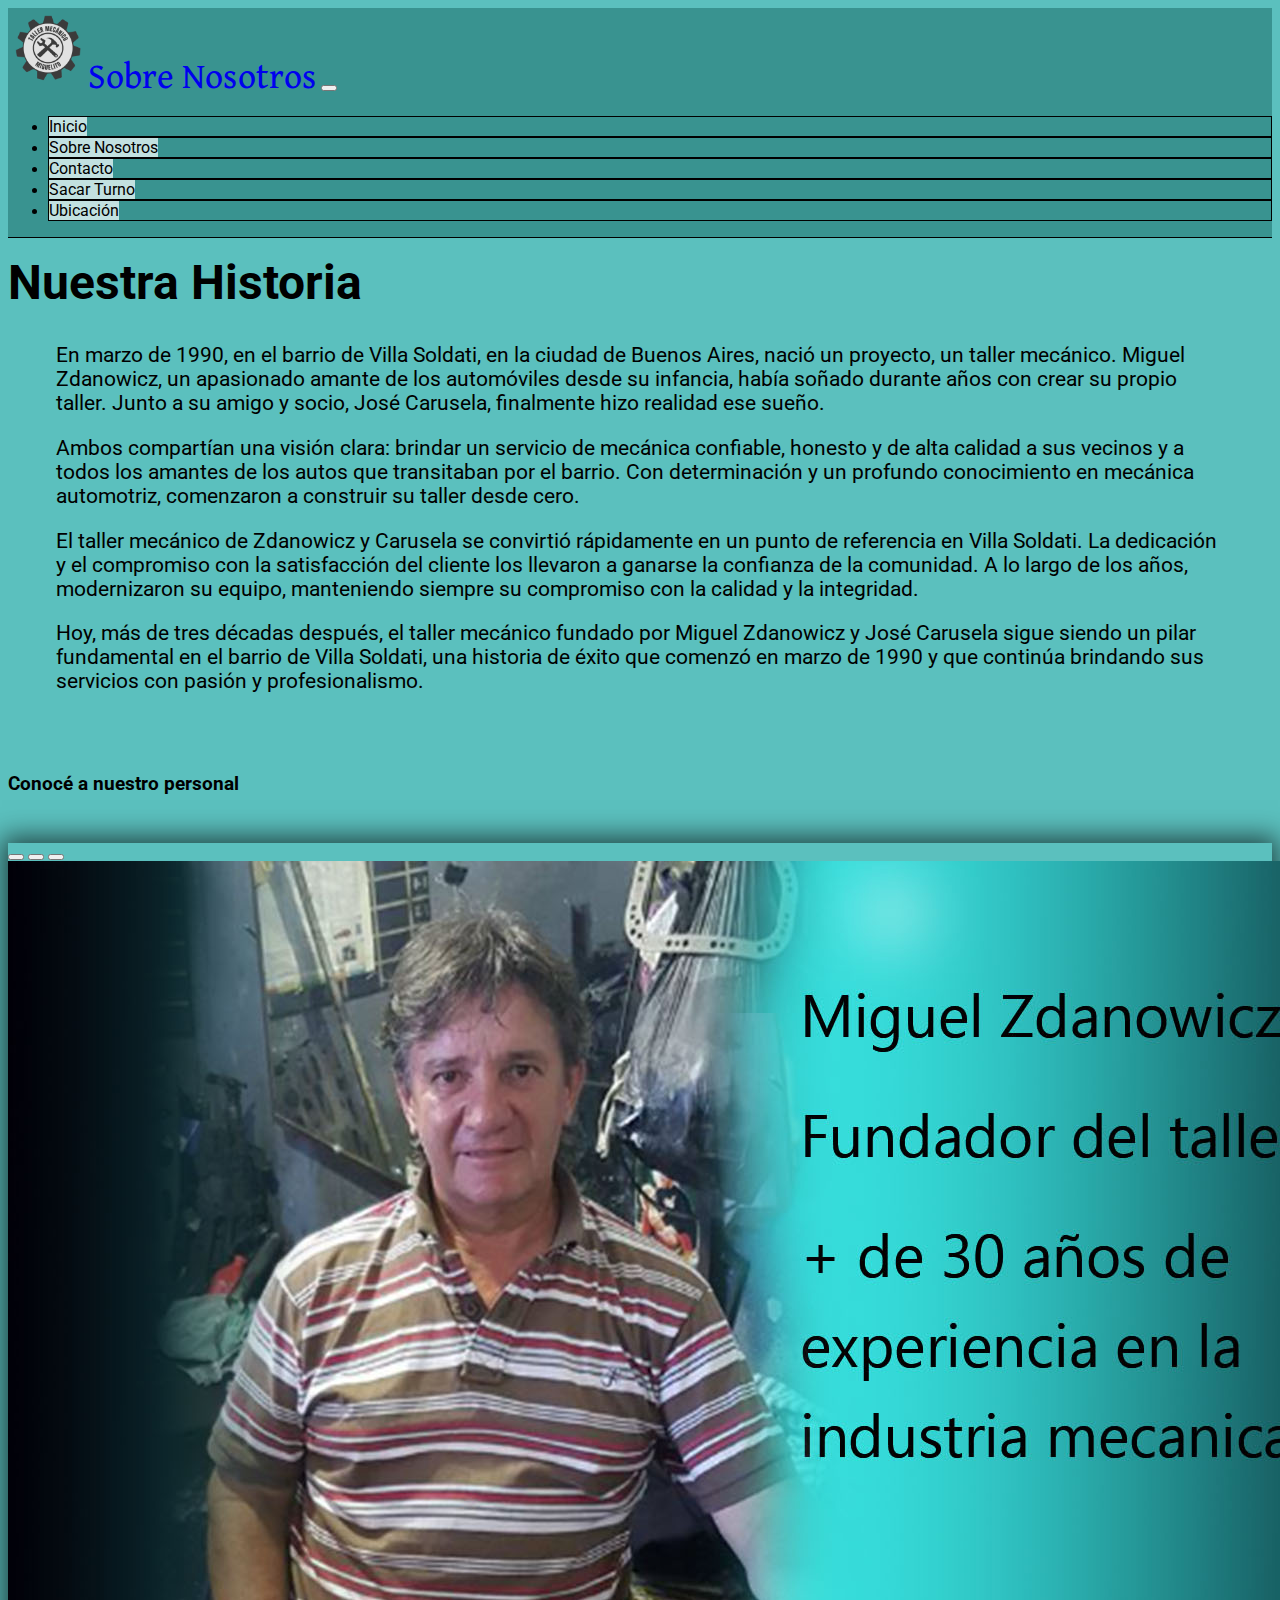
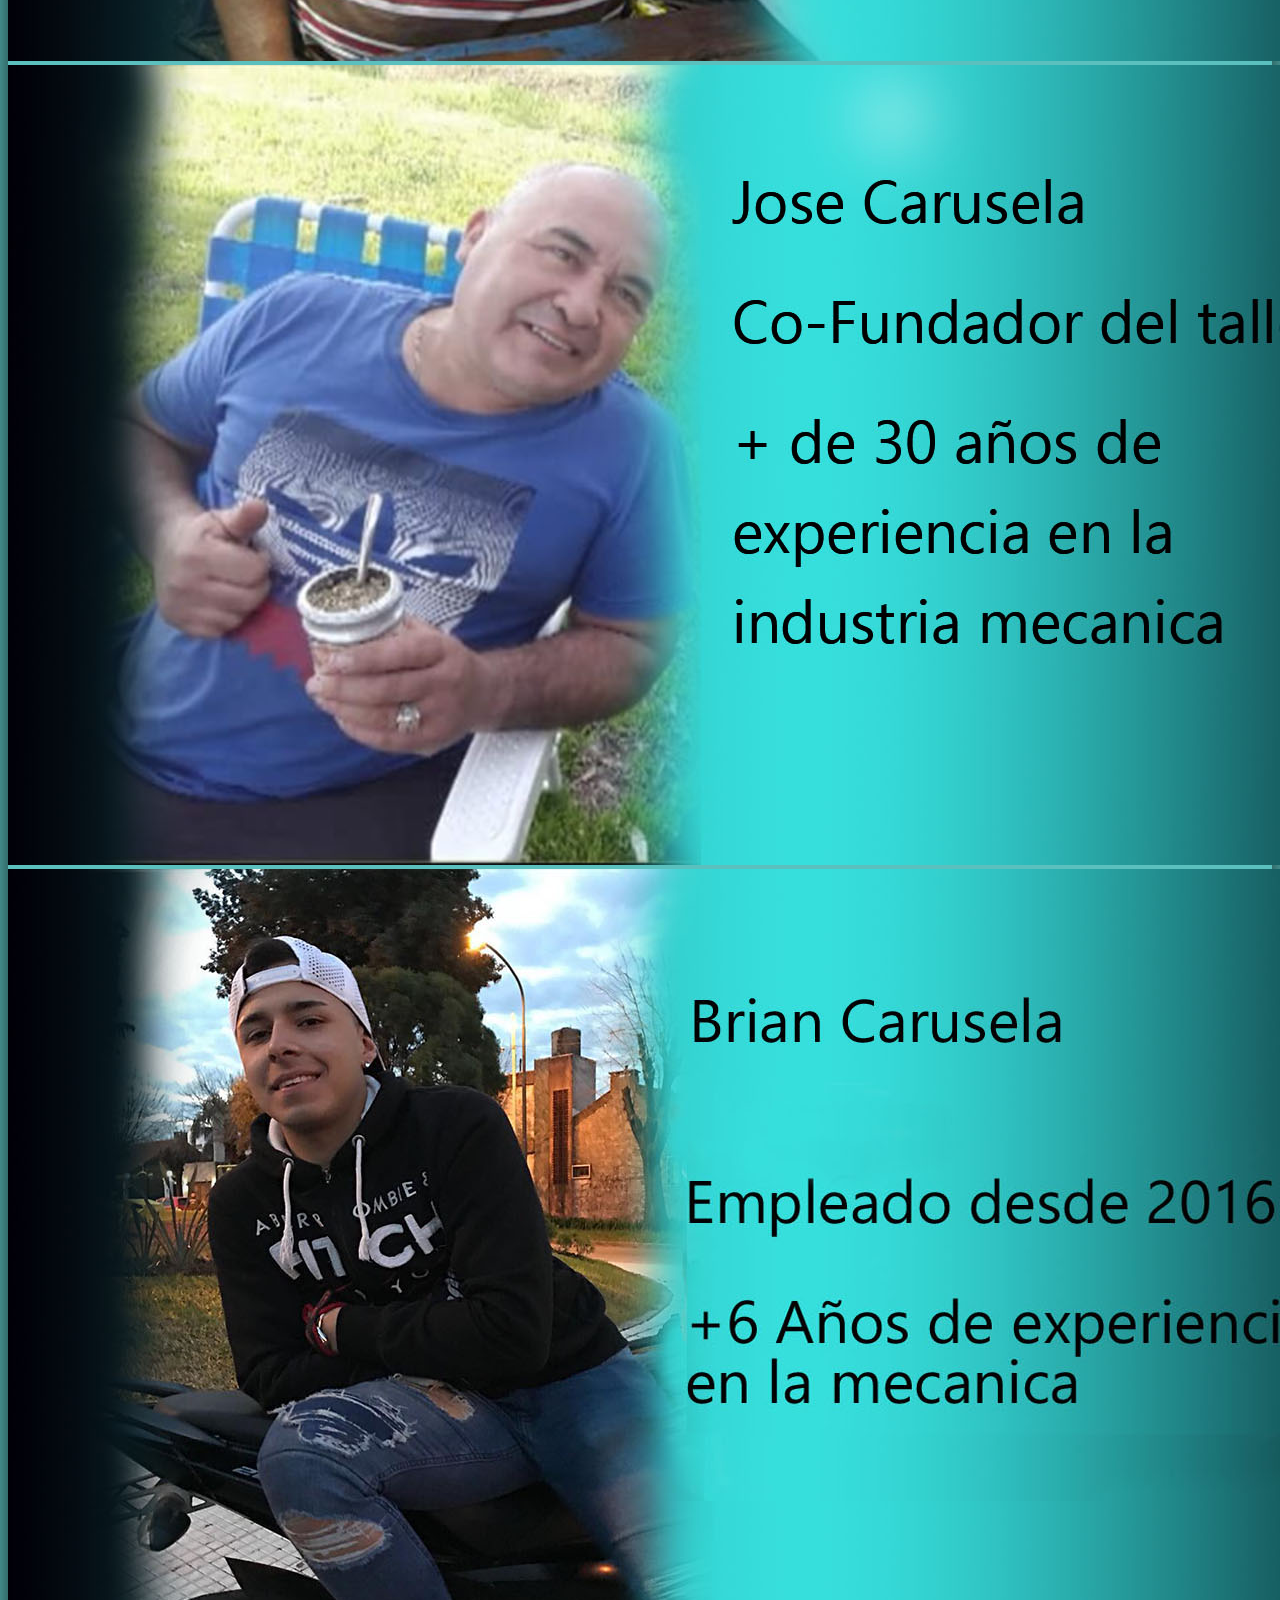
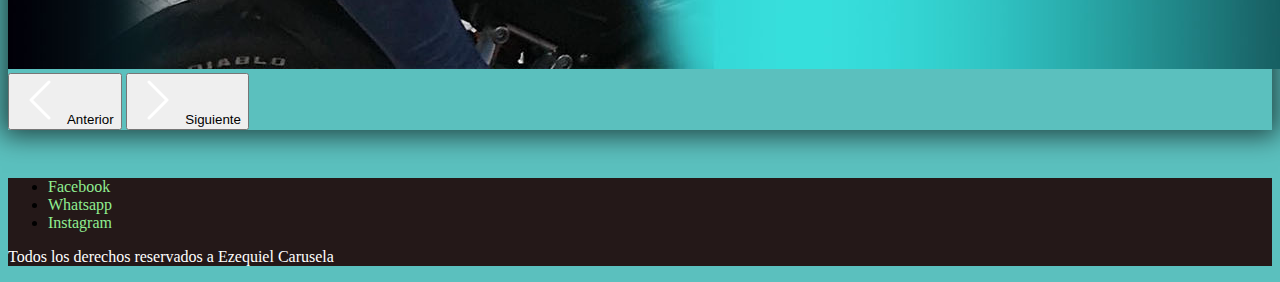
<file: html/sobrenosotros.html>
<!DOCTYPE html>
<html lang="en">

<head>
    <meta charset="UTF-8">
    <meta name="viewport" content="width=device-width, initial-scale=1.0">
    <title>Sobre Nosotros</title>
    <link href="https://cdn.jsdelivr.net/npm/bootstrap@5.3.1/dist/css/bootstrap.min.css" rel="stylesheet"
        integrity="sha384-4bw+/aepP/YC94hEpVNVgiZdgIC5+VKNBQNGCHeKRQN+PtmoHDEXuppvnDJzQIu9" crossorigin="anonymous">
    <link rel="stylesheet" href="../css/estilo.css">
    <link rel="shortcut icon" href="../media/Miguelito.png">
</head>

<body>
    <!-- HEADER -->
    <header class="navbar navbar-expand-lg">
        <div class="container-fluid">
            <a class="navbar-brand headerH1 " href="#">
                <img class="logo" src="../media/Miguelito.png" alt="Logo">Sobre Nosotros</a>


            <button class="navbar-toggler" type="button" data-bs-toggle="collapse" data-bs-target="#navbarNav"
                aria-controls="navbarNav" aria-expanded="false" aria-label="Toggle navigation">
                <span class="navbar-toggler-icon"></span>
            </button>


            <div class="collapse navbar-collapse " id="navbarNav">
                <ul class="navbar-nav ms-auto">
                    <li class="nav-item">
                        <a class="nav-link active" aria-current="page" href="../index.html">Inicio</a>
                    </li>
                    <li class="nav-item">
                        <a class="nav-link" href="sobrenosotros.html">Sobre Nosotros</a>
                    </li>
                    <li class="nav-item">
                        <a class="nav-link" href="contacto.html">Contacto</a>
                    </li>
                    <li class="nav-item">
                        <a class="nav-link" href="sacarturno.html">Sacar Turno</a>
                    </li>
                    <li class="nav-item">
                        <a class="nav-link" href="ubicacion.html">Ubicación</a>
                    </li>
                </ul>
            </div>
        </div>
    </header>


    <main class="mainSN">
        <h2 class="text-center roboto">Nuestra Historia</h2>

        <p class="roboto">
            En marzo de 1990, en el barrio de Villa Soldati, en la ciudad de Buenos Aires, nació un proyecto, un taller
            mecánico. Miguel Zdanowicz, un apasionado amante de los automóviles desde su infancia, había soñado durante
            años con crear su propio taller. Junto a su amigo y socio, José Carusela, finalmente hizo realidad ese
            sueño.
        </p>

        <p class="roboto">
            Ambos compartían una visión clara: brindar un servicio de mecánica confiable, honesto y de alta calidad a
            sus vecinos y a todos los amantes de los autos que transitaban por el barrio. Con determinación y un
            profundo conocimiento en mecánica automotriz, comenzaron a construir su taller desde cero.
        </p>

        <p class="roboto">
            El taller mecánico de Zdanowicz y Carusela se convirtió rápidamente en un punto de referencia en Villa
            Soldati. La dedicación y el compromiso con la satisfacción del cliente los llevaron a ganarse la confianza
            de la comunidad. A lo largo de los años, modernizaron su equipo, manteniendo siempre su compromiso con la
            calidad y la integridad.
        <p>

        <p class="roboto">
            Hoy, más de tres décadas después, el taller mecánico fundado por Miguel Zdanowicz y José Carusela sigue
            siendo un pilar fundamental en el barrio de Villa Soldati, una historia de éxito que comenzó en marzo de
            1990 y que continúa brindando sus servicios con pasión y profesionalismo.
        </p>

    </main>

    <h3 class="text-center roboto">Conocé a nuestro personal</h3>
    <!-- CARROUSEL -->
    <div id="carouselExampleIndicators" class="carousel carrouselSombra slide container">
        <div class="carousel-indicators">
            <button type="button" data-bs-target="#carouselExampleIndicators" data-bs-slide-to="0" class="active"
                aria-current="true" aria-label="Slide 1">

            </button>
            <button type="button" data-bs-target="#carouselExampleIndicators" data-bs-slide-to="1" aria-label="Slide 2">

            </button>
            <button type="button" data-bs-target="#carouselExampleIndicators" data-bs-slide-to="2" aria-label="Slide 3">

            </button>
        </div>
        <div class="carousel-inner">
            <div class="carousel-item active">
                <img src="../media/Carrousel Miguel.jpg" class="d-block w-100"
                    alt="Imagen de presentacion de Miguel Zdanowicz">
            </div>
            <div class="carousel-item">
                <img src="../media/Carrousel Jose.jpg" class="d-block w-100"
                    alt="Imagen de presentacion de Jose Carusela">
            </div>
            <div class="carousel-item">
                <img src="../media/Carrousel Brian.jpg" class="d-block w-100"
                    alt="Imagen De presentacion de Brian Carusela">
            </div>
        </div>
        <button class="carousel-control-prev" type="button" data-bs-target="#carouselExampleIndicators"
            data-bs-slide="prev">
            <span aria-hidden="true">
                <svg xmlns="http://www.w3.org/2000/svg" width="48" height="48" fill="currentColor"
                    class="bi bi-chevron-left flechasCarrouselDos" viewBox="0 0 16 16">
                    <path fill-rule="evenodd"
                        d="M11.354 1.646a.5.5 0 0 1 0 .708L5.707 8l5.647 5.646a.5.5 0 0 1-.708.708l-6-6a.5.5 0 0 1 0-.708l6-6a.5.5 0 0 1 .708 0z" />
                </svg>
            </span>
            <span class="visually-hidden">Anterior</span>
        </button>
        <button class="carousel-control-next" type="button" data-bs-target="#carouselExampleIndicators"
            data-bs-slide="next">
            <span aria-hidden="true">
                <svg xmlns="http://www.w3.org/2000/svg" width="48" height="48" fill="currentColor"
                    class="bi bi-chevron-right flechasCarrouselDos" viewBox="0 0 16 16">
                    <path fill-rule="evenodd"
                        d="M4.646 1.646a.5.5 0 0 1 .708 0l6 6a.5.5 0 0 1 0 .708l-6 6a.5.5 0 0 1-.708-.708L10.293 8 4.646 2.354a.5.5 0 0 1 0-.708z" />
                </svg>
            </span>
            <span class="visually-hidden">Siguiente</span>
        </button>
    </div>


    <!-- FOOTER -->
    <footer class="py-3">
        <ul class="nav justify-content-center border-bottom pb-3 mb-3">
            <li class="nav-item"><a href="https://www.facebook.com/TallerMiguelito" target="_blank"
                    class="nav-link px-2 ">Facebook</a></li>
            <li class="nav-item"><a href="api.whatsapp.com/send?phone=541128054406" target="_blank"
                    class="nav-link px-2 ">Whatsapp</a></li>
            <li class="nav-item"><a href="https://www.instagram.com/tallermiguelito/" target="_blank"
                    class="nav-link px-2 ">Instagram</a></li>
        </ul>
        <p class="text-center">Todos los derechos reservados a Ezequiel Carusela</p>
    </footer>

    <!-- BS -->
    <script src="https://cdn.jsdelivr.net/npm/bootstrap@5.3.1/dist/js/bootstrap.bundle.min.js"
        integrity="sha384-HwwvtgBNo3bZJJLYd8oVXjrBZt8cqVSpeBNS5n7C8IVInixGAoxmnlMuBnhbgrkm"
        crossorigin="anonymous"></script>
</body>

</html>
</file>
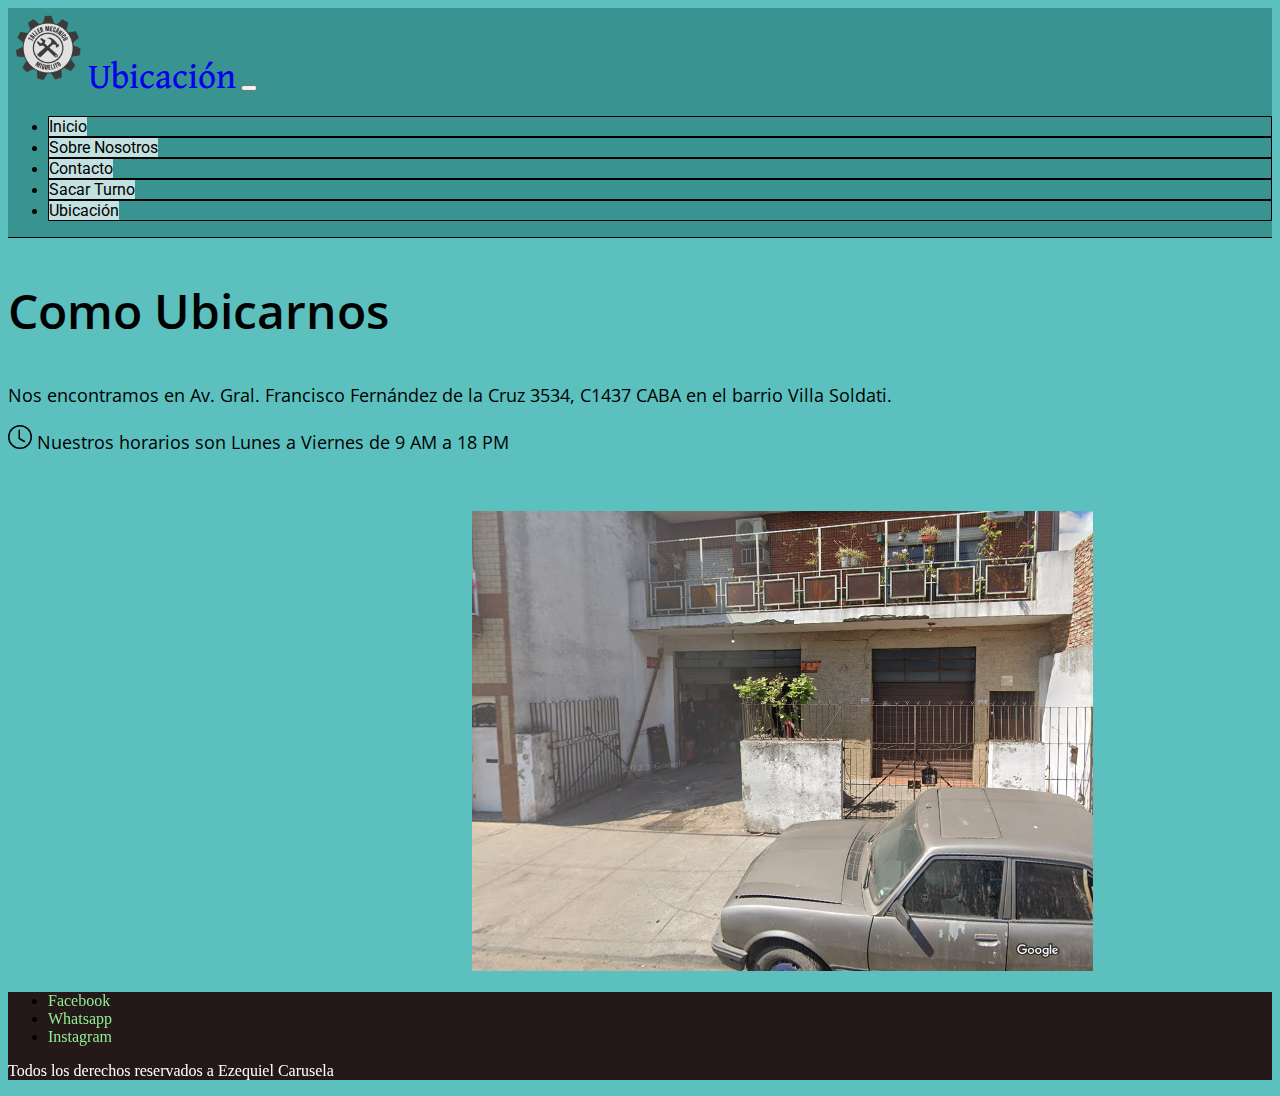
<file: html/ubicacion.html>
<!DOCTYPE html>
<html lang="en">

<head>
    <meta charset="UTF-8">
    <meta name="viewport" content="width=device-width, initial-scale=1.0">
    <title>Ubicación</title>
    <link href="https://cdn.jsdelivr.net/npm/bootstrap@5.3.1/dist/css/bootstrap.min.css" rel="stylesheet"
        integrity="sha384-4bw+/aepP/YC94hEpVNVgiZdgIC5+VKNBQNGCHeKRQN+PtmoHDEXuppvnDJzQIu9" crossorigin="anonymous">
    <link rel="stylesheet" href="../css/estilo.css">
    <link rel="shortcut icon" href="../media/Miguelito.png">
</head>

<body>
    <!-- HEADER -->
    <header class="navbar navbar-expand-lg">
        <div class="container-fluid">
            <a class="navbar-brand headerH1 " href="#">
                <img class="logo" src="../media/Miguelito.png" alt="Logo">Ubicación</a>


            <button class="navbar-toggler" type="button" data-bs-toggle="collapse" data-bs-target="#navbarNav"
                aria-controls="navbarNav" aria-expanded="false" aria-label="Toggle navigation">
                <span class="navbar-toggler-icon"></span>
            </button>


            <div class="collapse navbar-collapse " id="navbarNav">
                <ul class="navbar-nav ms-auto">
                    <li class="nav-item">
                        <a class="nav-link active" aria-current="page" href="../index.html">Inicio</a>
                    </li>
                    <li class="nav-item">
                        <a class="nav-link" href="sobrenosotros.html">Sobre Nosotros</a>
                    </li>
                    <li class="nav-item">
                        <a class="nav-link" href="contacto.html">Contacto</a>
                    </li>
                    <li class="nav-item">
                        <a class="nav-link" href="sacarturno.html">Sacar Turno</a>
                    </li>
                    <li class="nav-item">
                        <a class="nav-link" href="ubicacion.html">Ubicación</a>
                    </li>
                </ul>
            </div>
        </div>
    </header>



    <!-- MAIN -->
    <main class="ubicacionMainDivUno container">
        <h2 class="text-center mb-5 mt-4">Como Ubicarnos</h2>
        <div class="container-fluid row">
            <p class="col-xl-6 col-lg-6">Nos encontramos en Av. Gral. Francisco Fernández de la Cruz 3534, C1437 CABA en
                el
                barrio Villa Soldati.</p>

            <p class="col-xl-6 col-lg-6">
                <svg xmlns="http://www.w3.org/2000/svg" width="24" height="24" fill="currentColor" class="bi bi-clock"
                    viewBox="0 0 16 16">
                    <path d="M8 3.5a.5.5 0 0 0-1 0V9a.5.5 0 0 0 .252.434l3.5 2a.5.5 0 0 0 .496-.868L8 8.71V3.5z" />
                    <path d="M8 16A8 8 0 1 0 8 0a8 8 0 0 0 0 16zm7-8A7 7 0 1 1 1 8a7 7 0 0 1 14 0z" />
                </svg>
                Nuestros horarios son Lunes a Viernes de 9 AM a 18 PM
            </p>
        </div>

        <div class="mb-5 row">
            <iframe class="col-xl-6 col-lg-6"
                src="https://www.google.com/maps/embed?pb=!1m18!1m12!1m3!1d3281.6487044832047!2d-58.450183588439884!3d-34.66357376054944!2m3!1f0!2f0!3f0!3m2!1i1024!2i768!4f13.1!3m3!1m2!1s0x95bccbeef43a96d1%3A0x40bf9ebb7728b203!2sAv.%20Gral.%20Francisco%20Fern%C3%A1ndez%20de%20la%20Cruz%203534%2C%20C1437%20CABA!5e0!3m2!1ses-419!2sar!4v1693429529529!5m2!1ses-419!2sar"
                width="460" height="500" style="border:0;" allowfullscreen="" loading="lazy"
                referrerpolicy="no-referrer-when-downgrade"></iframe>
            <img class="img-fluid col-xl-6 col-lg-6" src="../media/7bfbd26e64cb70090e9d1ad96bd1f83a.png"
                alt="Imagen de la puerta del Taller">
        </div>



    </main>


    <!-- FOOTER -->
    <footer class="py-3">
        <ul class="nav justify-content-center border-bottom pb-3 mb-3">
            <li class="nav-item"><a href="https://www.facebook.com/TallerMiguelito" target="_blank"
                    class="nav-link px-2 ">Facebook</a></li>
            <li class="nav-item"><a href="api.whatsapp.com/send?phone=541128054406" target="_blank"
                    class="nav-link px-2 ">Whatsapp</a></li>
            <li class="nav-item"><a href="https://www.instagram.com/tallermiguelito/" target="_blank"
                    class="nav-link px-2 ">Instagram</a></li>
        </ul>
        <p class="text-center">Todos los derechos reservados a Ezequiel Carusela</p>
    </footer>

    <!-- BS -->
    <script src="https://cdn.jsdelivr.net/npm/bootstrap@5.3.1/dist/js/bootstrap.bundle.min.js"
        integrity="sha384-HwwvtgBNo3bZJJLYd8oVXjrBZt8cqVSpeBNS5n7C8IVInixGAoxmnlMuBnhbgrkm"
        crossorigin="anonymous"></script>
</body>

</html>
</file>
<file: css/estilo.css>
@import url('https://fonts.googleapis.com/css2?family=Dai+Banna+SIL:wght@600&family=Open+Sans&family=Roboto:wght@300&display=swap');

.roboto {
    font-family: 'Roboto', sans-serif;
}

.robotoBold {
    font-family: 'Roboto', sans-serif;
    font-weight: bold;
}

body {
    background-color: #5bc0be;
}

a {
    text-decoration: none;
}

/* NAVBAR/HEADER */
.logo {
    width: 80px;
}

header {
    background-color: #399390;
    border-bottom: 1px black solid;
}

.headerH1 {
    font-family: 'Dai Banna SIL', serif;
    font-size: 2.4em;
}

header .nav-link {
    color: black;
    background-color: #c2e1e0;
    font-family: 'Roboto', sans-serif;
}

header .nav-link:hover {
    background-color: #a3bebd;
}

header .nav-item {
    border: 1px black solid;
}


/**********************INDEX*****************************/


/* CARROUSEL */

.carrouselSombra {
    box-shadow: 0px 0px 25px 6px rgba(0, 0, 0, 0.64);
    -webkit-box-shadow: 0px 0px 25px 6px rgba(0, 0, 0, 0.64);
    -moz-box-shadow: 0px 0px 25px 6px rgba(0, 0, 0, 0.64);
}

.flechasCarrousel {
    color: black;
}

.flechasCarrouselDos {
    color: white;
}

.carousel {
    padding: 0;
    margin-bottom: 3rem;
    margin-top: 3rem;
}

/* MAIN */
.imgIndexUno {
    border-radius: 1.5rem;
}

.parrafoUno {
    background-color: #89D1D0;
    border-radius: 1.5rem;
}

/* SECTION */

.sectionIndex {
    border: 1px black solid;
    background-color: #D2D2F6;
}

.sectionIndex a {
    font-size: 0.9em;
    display: block;
    margin-bottom: 1rem;
}


/**********************SOBRE NOSOTROS*********************/

.mainSN {
    margin-bottom: 5rem;
}

.mainSN h2 {
    font-size: 3em;
    margin-top: 1rem;
    margin-bottom: 2rem;
}

.mainSN p {
    font-size: 1.3em;
    padding-left: 3rem;
    padding-right: 3rem;
}

/**********************CONTACTO***************************/
.mainContacto {
    margin-bottom: 4.3rem;
}

.formContacto {
    background-color: #89D1D0;
}

.sectionContacto {
    background-color: #89D1D0;
    border: 1px black solid;
}

.sectionContacto a {
    font-size: 0.9em;
    display: block;
    margin-bottom: 1rem;
}

.botonEnviar {
    background-color: #26e10580;
    border: 1px black solid;
}

.botonEnviar:hover {
    background-color: #20bc04aa;
    border: 1px black solid;
}

.botonRestablecer {
    background-color: #d7050580;
    border: 1px black solid;
}

.botonRestablecer:hover {
    background-color: #be0505aa;
    border: 1px black solid;
}

.botonCerrar {
    background-color: darkslategrey;
    color: rgb(244, 242, 242);
    border-radius: 2px;
    border: 1px transparent solid;
    padding: 0.3rem;
}
.botonCerrar:hover {
    background-color: rgb(37, 62, 62);
}


/*******************SACAR TURNO************************/

.mainST {
    background-color: #98b8b7;
    border: 2px rgb(18, 18, 18) solid;
    border-radius: 2rem;
}




/*******************UBICACION**************************/
.ubicacionMainDivUno {
    font-family: 'Open Sans', sans-serif;
}

.ubicacionMainDivUno h2 {
    font-size: 3em;
    font-weight: 600;
}

.ubicacionMainDivUno p {
    font-size: 1.12em;
}



/* FOOTER */

footer {
    background-color: #241818;
}

footer a {
    color: lightgreen !important;
}

footer a:hover {
    color: rgb(127, 212, 127) !important;
}

footer p {
    color: white;
}
</file>
